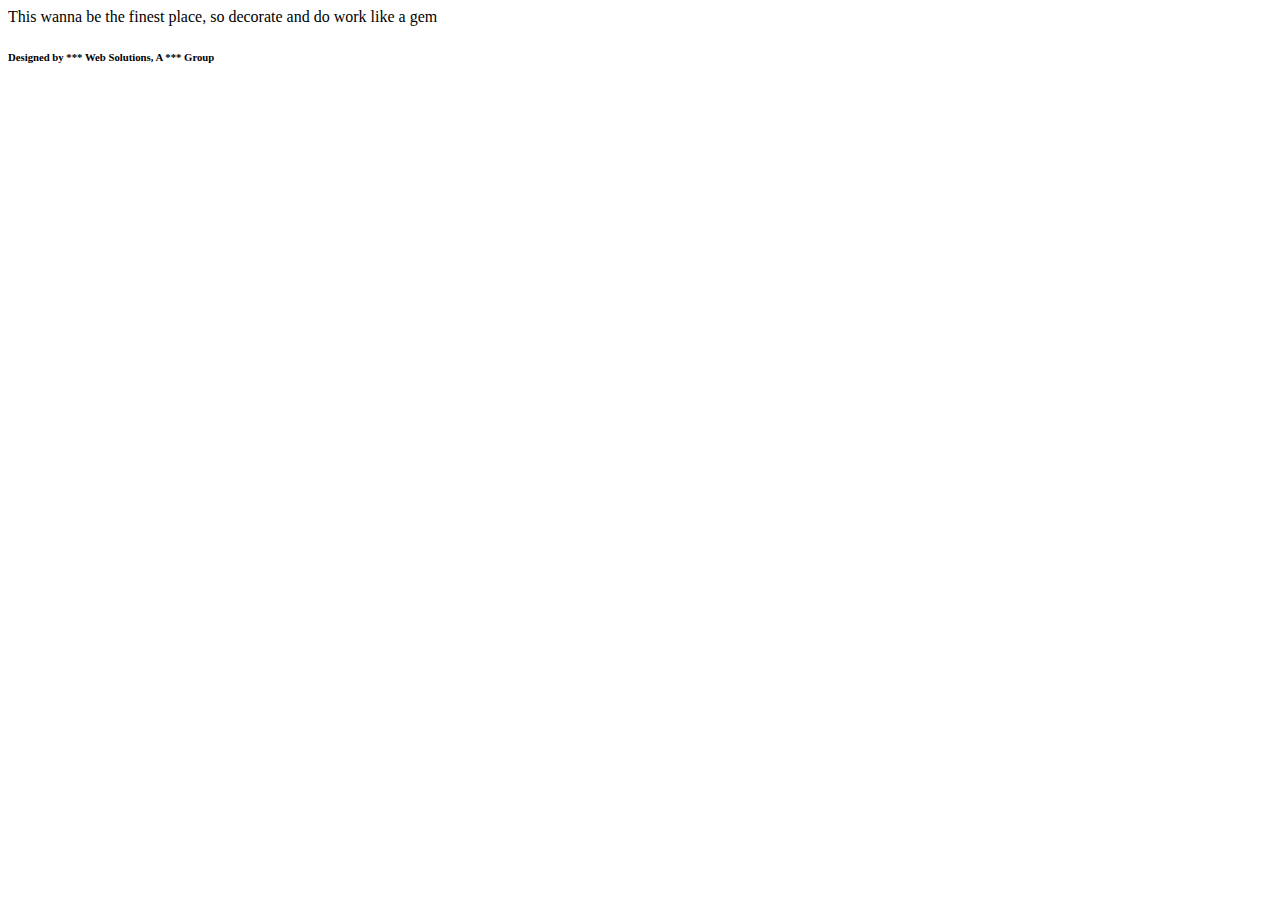
<file: website/Automotives.html>
<!DOCTYPE html>
<html>
<head>
	<title></title>
	This wanna be the finest place, so decorate and do work like a gem
</head>
<body>

</body>
<footer>
	<div class="Last"><h6>Designed by *** Web Solutions, A *** Group</h6></div>
</footer>
</html>
</file>
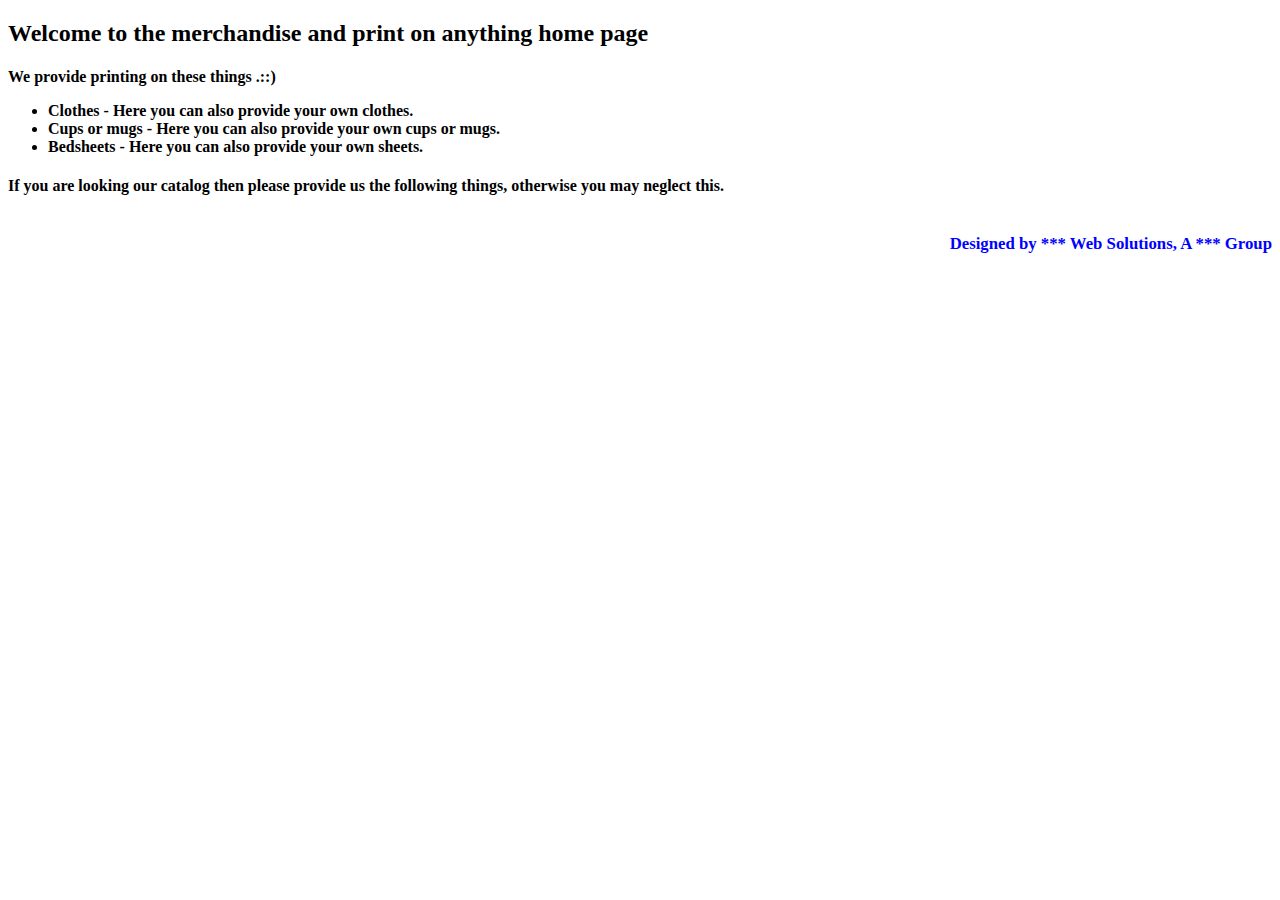
<file: website/Custom_merchandise.html>
<!DOCTYPE html>
<html>
<head>
	<title>Merchandise and printing solution</title>
	<h2>
		<div class="Merchandise_tittle">
			Welcome to the merchandise and print on anything home page
		</div>
	</h2>
	<link rel="stylesheet" type="text/css" href="styles.css">
</head>
<body>
	<div class="Description_in_merchandise">
		<h4>
			<b>We provide printing on these things .::)</b>
			<!-- Please upload minimum number of things, lastly tell him to login to see more -->
			<ul>
				<li>Clothes      - Here you can also provide your own clothes.</li>
				<li>Cups or mugs - Here you can also provide your own cups or mugs.</li>
				<li>Bedsheets    - Here you can also provide your own sheets.</li>
			</ul>				
		</h4>
		<B><p>If you are looking our catalog then please provide us the following things, otherwise you may neglect this.</p></B>
	</div>
	<form></form>
	<!-- For form works here go through 
	Just put username, password. If not logged in again refer him to go to the login page. After login, verification he can check it out.
	-->
</body>
<footer>
	<div class="Last"><h6>Designed by *** Web Solutions, A *** Group</h6></div>
</footer>
</html>
</file>
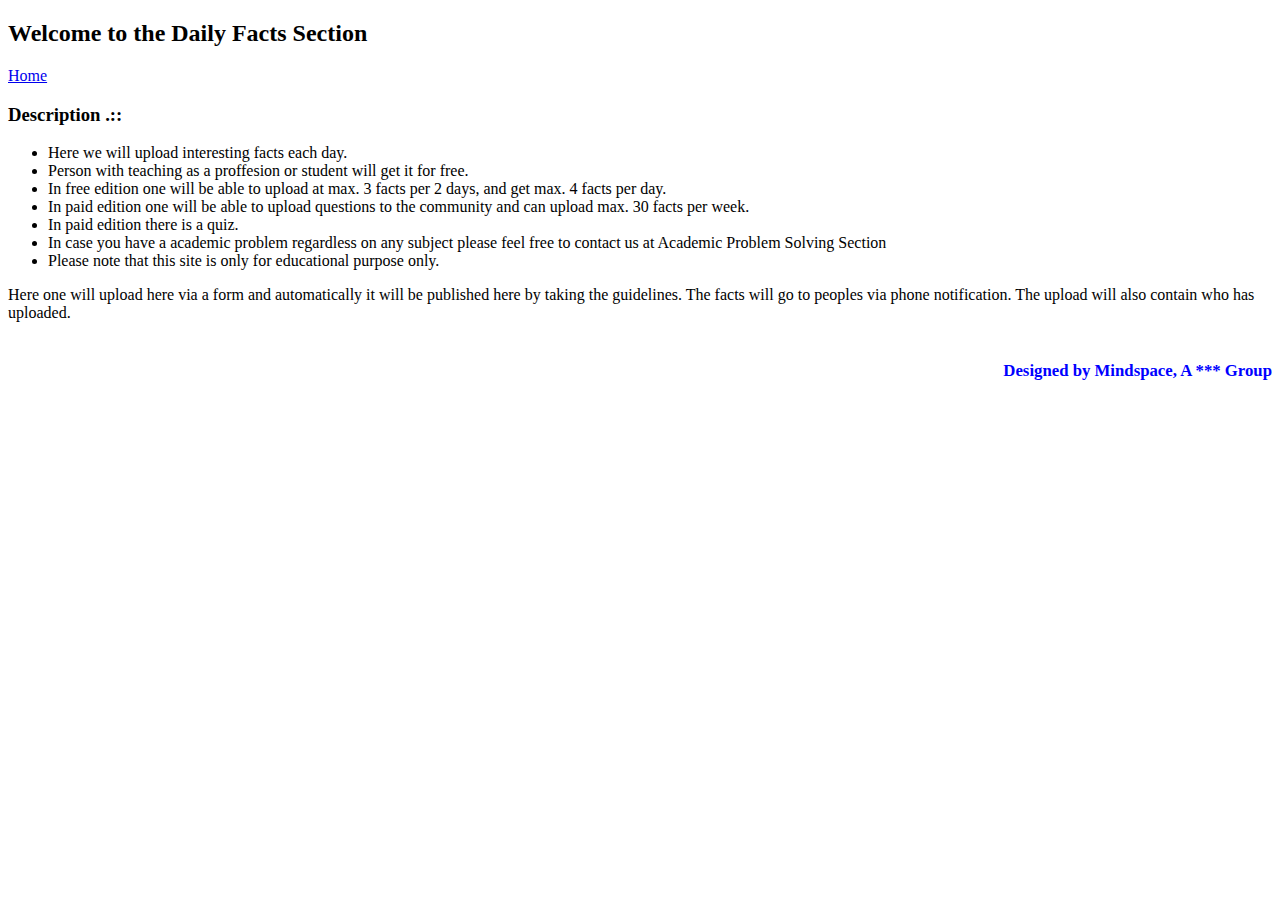
<file: website/Daily_facts.html>
<!DOCTYPE html>
<html>

<head>
	<title>Daily Facts by *** Group</title>
	<link rel="stylesheet" href="styles.css">
	<div class="Daily_facts_headings">
		<h2>Welcome to the Daily Facts Section </h2>
	</div>
</head>
<nav>
	<a href="index.html">Home</a>
</nav>
<body>
	
	<h3><b>Description .::</b></h3>
	<ul>
		<li>Here we will upload interesting facts each day.</li>
		<li>Person with teaching as a proffesion or student will get it for free.</li>
		<li>In free edition one will be able to upload at max. 3 facts per 2 days, and get max. 4 facts per day.</li>
		<li>In paid edition one will be able to upload questions to the community and can upload max. 30 facts per week.</li>
		<li>In paid edition there is a quiz.</li>
		<li>In case you have a academic problem regardless on any subject please feel free to contact us at Academic Problem Solving Section</li>
		<li>Please note that this site is only for educational purpose only.</li>
	</ul>
	<div class="Daily_facts_body">
		Here one will upload here via a form and automatically it will be published here by taking the guidelines. The facts will go to peoples via phone notification. The upload will also contain who has uploaded. 
	</div>
</body>
<footer>
	<div class="Last"><h6>Designed by Mindspace, A *** Group</h6></div>
</footer>
</html>
</file>
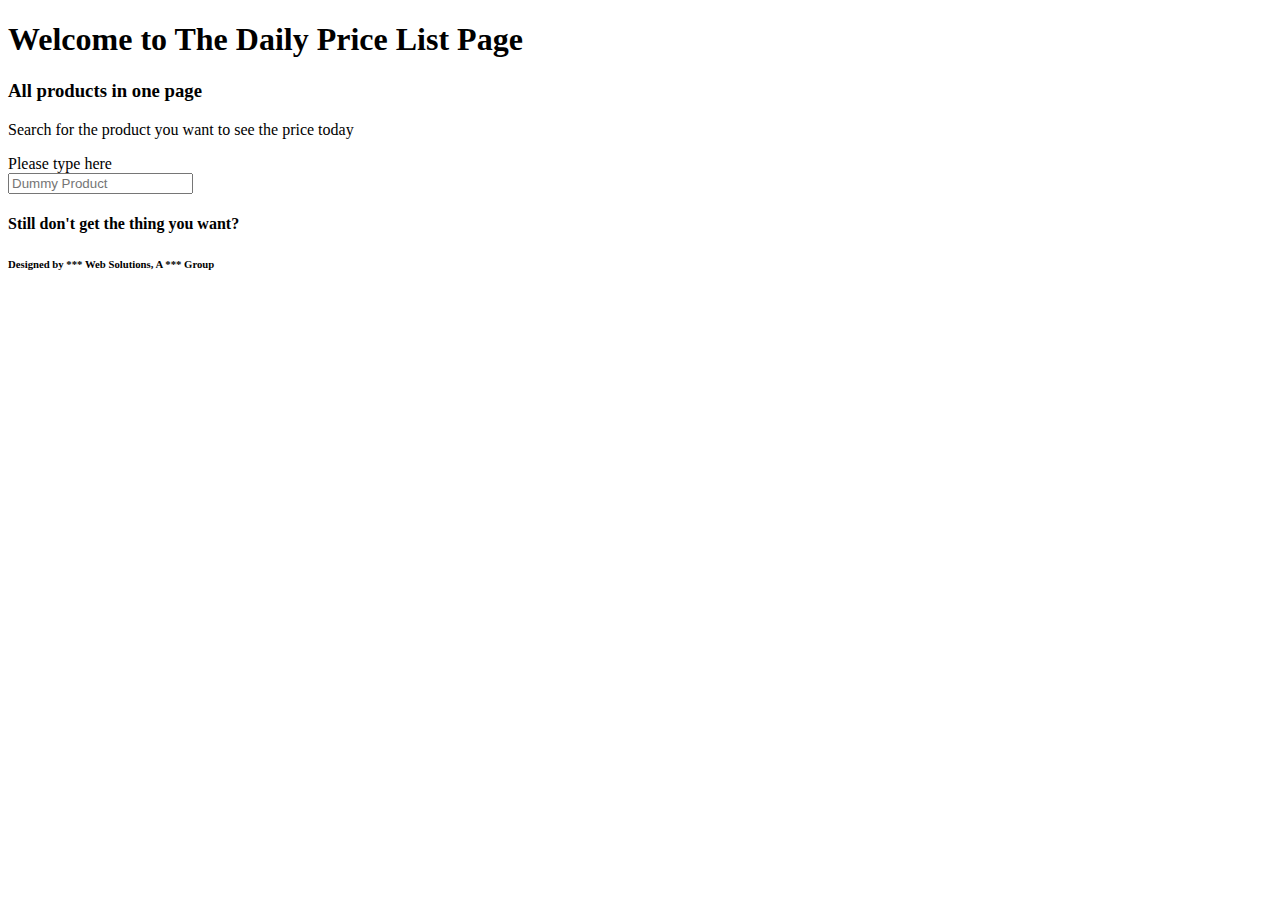
<file: website/Daily_price.html>
<!DOCTYPE html>
<html>
<head>
	<title>See Daily Price</title>
	<link rel="stylesheet" type="text/CSS" href="Daily_price_page.css">
	<h1>Welcome to The Daily Price List Page</h1>
	<div class="Daily_price_h3">
		<h3><b>All products in one page</b></h3>
	</div>
	
</head>
<body>
	<p>Search for the product you want to see the price today</p>
	<div class="Daily_price_form">
		<form>
			<label for="Search">Please type here</label><br>
			<input type="text" name="Search" placeholder="Dummy Product">
		</form>
	</div>
	<h4>Still don't get the thing you want?</h4>
</body>
<footer>
	<div class="Last"><h6>Designed by *** Web Solutions, A *** Group</h6></div>
</footer>
</html>
</file>
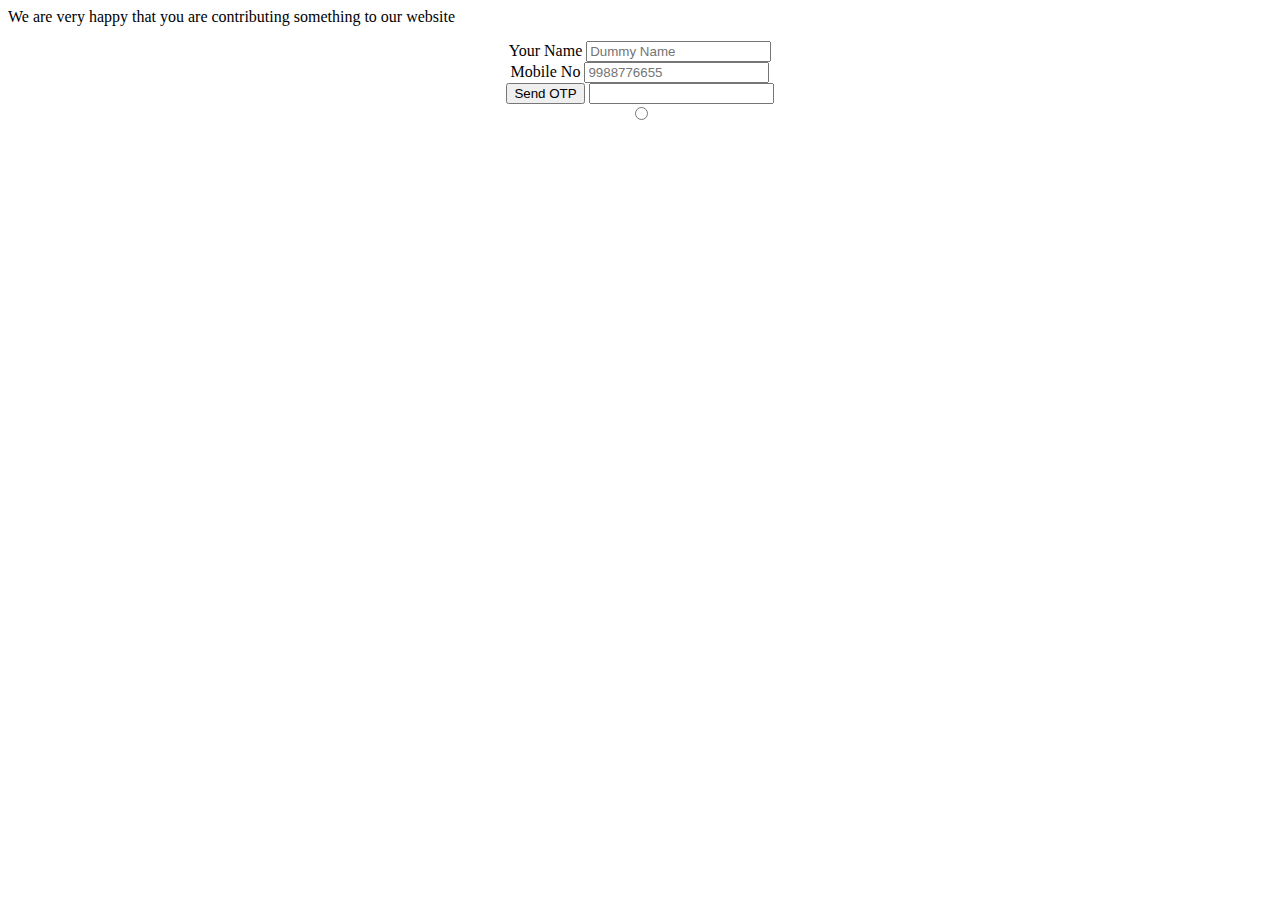
<file: website/donate.html>
<!DOCTYPE html>
<html>
<head>
	<title>Transaction Page</title>

	<div class="donate_heading">
		We are very happy that you are contributing something to our website
	</div>
</head>

<body>
	<form style="text-align: center; padding: 15px; background-origin: content-box; background-repeat: no-repeat; background-position: center; ">
		
		<label for="Name">Your Name</label>
		<input type="text" name="Name" placeholder="Dummy Name"><br>
		<label for="mobile_no">Mobile No</label>
		<input type="num" name="mobile_no" placeholder="9988776655"><br>
		<input type="button" name="OTP" value="Send OTP">
		<input type="password" name="OTP"><br>
		<input type="radio" id="Gpay" name="account" value="Go ">
	</form>
</body>
</html>
</file>
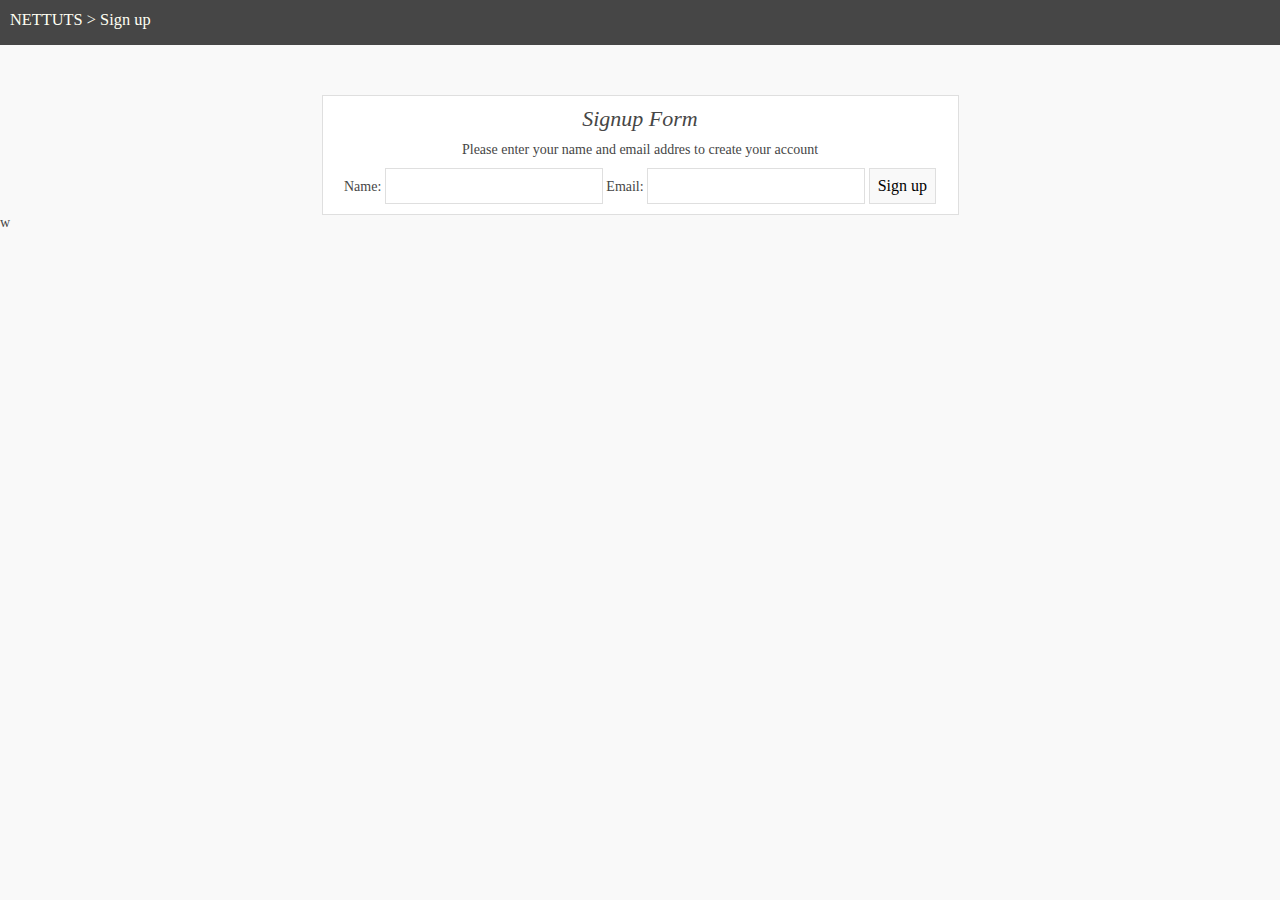
<file: website/lo.html>
<!DOCTYPE html PUBLIC "-//W3C//DTD XHTML 1.0 Strict//EN" "https://www.w3.org/TR/xhtml1/DTD/xhtml1-strict.dtd">
  
<html xmlns="https://www.w3.org/1999/xhtml">
<head>
    <title>NETTUTS > Sign up</title>
    <link href="css/style.css" type="text/css" rel="stylesheet" />
</head>
<body>
    <!-- start header div -->
    <div id="header">
        <h3>NETTUTS > Sign up</h3>
    </div>
    <!-- end header div -->  
      
    <!-- start wrap div -->  
    <div id="wrap">
          
        <!-- start php code -->
          
        <!-- stop php code -->
      
        <!-- title and description -->   
        <h3>Signup Form</h3>
        <p>Please enter your name and email addres to create your account</p>
          
        <!-- start sign up form -->  
        <form action="" method="post">
            <label for="name">Name:</label>
            <input type="text" name="name" value="" />
            <label for="email">Email:</label>
            <input type="text" name="email" value="" />
              
            <input type="submit" class="submit_button" value="Sign up" />
        </form>
        <!-- end sign up form -->
          
    </div>
    <!-- end wrap div -->
</body>
</html>w
</file>
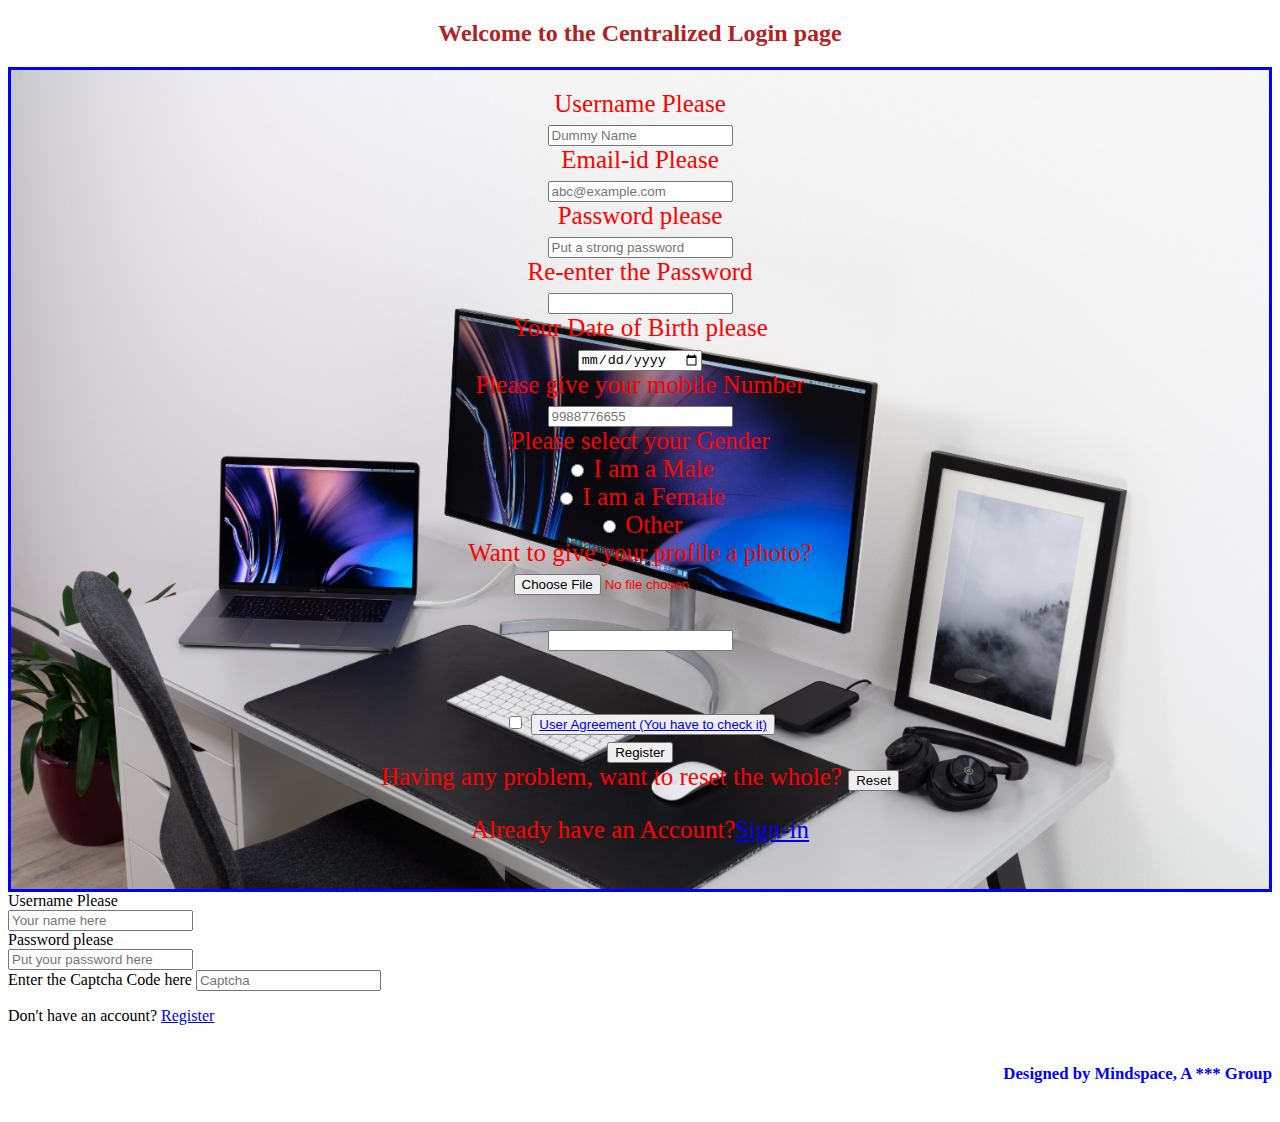
<file: website/login.html>
<!DOCTYPE html>
<html>
<head>
	<title>Login Page</title>
	<link rel="stylesheet" type="text/CSS" href="login_page.css">
	<!--This is a comment-->
	<div class="login_heading">
		<h2>Welcome to the Centralized Login page</h2>
	</div>
</head>
<body>
	
	<form>
		
		<div class="registration_form" style="background-image: url(nikolay-tarashchenko-0mX_FXDojEE-unsplash.jpg);color: red;font-size: 25px; background-size: cover; background-position: center;transition: 5s;">
			<label for="Name">Username Please</label><br>
			<input type="text" name="Name" placeholder="Dummy Name"><br>
			<label for="Email">Email-id Please</label><br>
			<input type="email" name="Email" placeholder="abc@example.com"><br>
			<label for="Password">Password please</label><br>
			<input type="password" name="Password" placeholder="Put a strong password"><br>
			<label for="Name">Re-enter the Password</label><br>
			<input type="password" name="Password"><br>
			<label for="Date">Your Date of Birth please</label><br>
			<input type="date" name="Date"><br>
			<label for="Num">Please give your mobile Number</label><br>
			<input type="number" name="Num" placeholder="9988776655"><br>
			<label>Please select your Gender</label><br>
			<input type="radio" id="Male" name="Male" value="Male">
			<label for="Male">I am a Male</label><br>
			<input type="radio" id="Female" name="Female" value="Female">
			<label for="Female">I am a Female</label><br>
			<input type="radio" id="Other" name="Other" value="Other">
			<label for="Other">Other</label><br>
			<label for="Photo">Want to give your profile a photo?</label><br>
			<input type="file" name="Image"><br><br>
			<input type="captcha" name="captcha">
			<div class="g-recaptcha" data-sitekey="WEBSITEKEYHERE" data-theme="light" data-size="normal" data-image="image"></div>
			<script src="https://www.google.com/recaptcha/api.js" async defer></script>
			<script>
  const scriptURL = 'https://script.google.com/macros/s/AKfycbxDDTIazKkcNp66eiPfe2yCLh8fYMCTafSFahIHWcylWe-kM1w/exec'
  const form = document.forms['submit-to-google-sheet']

  form.addEventListener('submit', e => {
    e.preventDefault()
    fetch(scriptURL, { method: 'POST', body: new FormData(form)})
      .then(response => console.log('Success!', response))
      .catch(error => console.error('Error!', error.message))
  })
</script>


			<br><br>
			<input type="checkbox" name="Agreement">
			<button><a href="useragreement.html">User Agreement (You have to check it)</a></button><br>
			<input type="submit" value="Register" onclick="confirm('By registering to our website you agree to our user agreement')"><br>
			<label for="Reset">Having any problem, want to reset the whole?</label>
			<input type="reset" value="Reset"><br>
			<p>Already have an Account?<a href="#">Sign-in</a></p>

			
		</div>

		<div class="login_form">
			<label for="Name">Username Please</label><br>
			<input type="text" name="Name" placeholder="Your name here"><br>
			<label for="Password">Password please</label><br>
			<input type="password" name="Password" placeholder="Put your password here"><br>
			<script src="https://www.google.com/reCaptcha/api.js" a sync defer></script> <!-- Captcha part-->
			<label for="captcha">Enter the Captcha Code here</label>
			<input type="captcha" name="captcha" placeholder="Captcha">
			<p>Don't have an account? <a href="#">Register</a></p>
		</div>
	</form>
</body>
<footer>
	<div class="Last" style="font-size: 25px;"><h6>Designed by Mindspace, A *** Group</h6></div>
</footer>
</html>
</file>
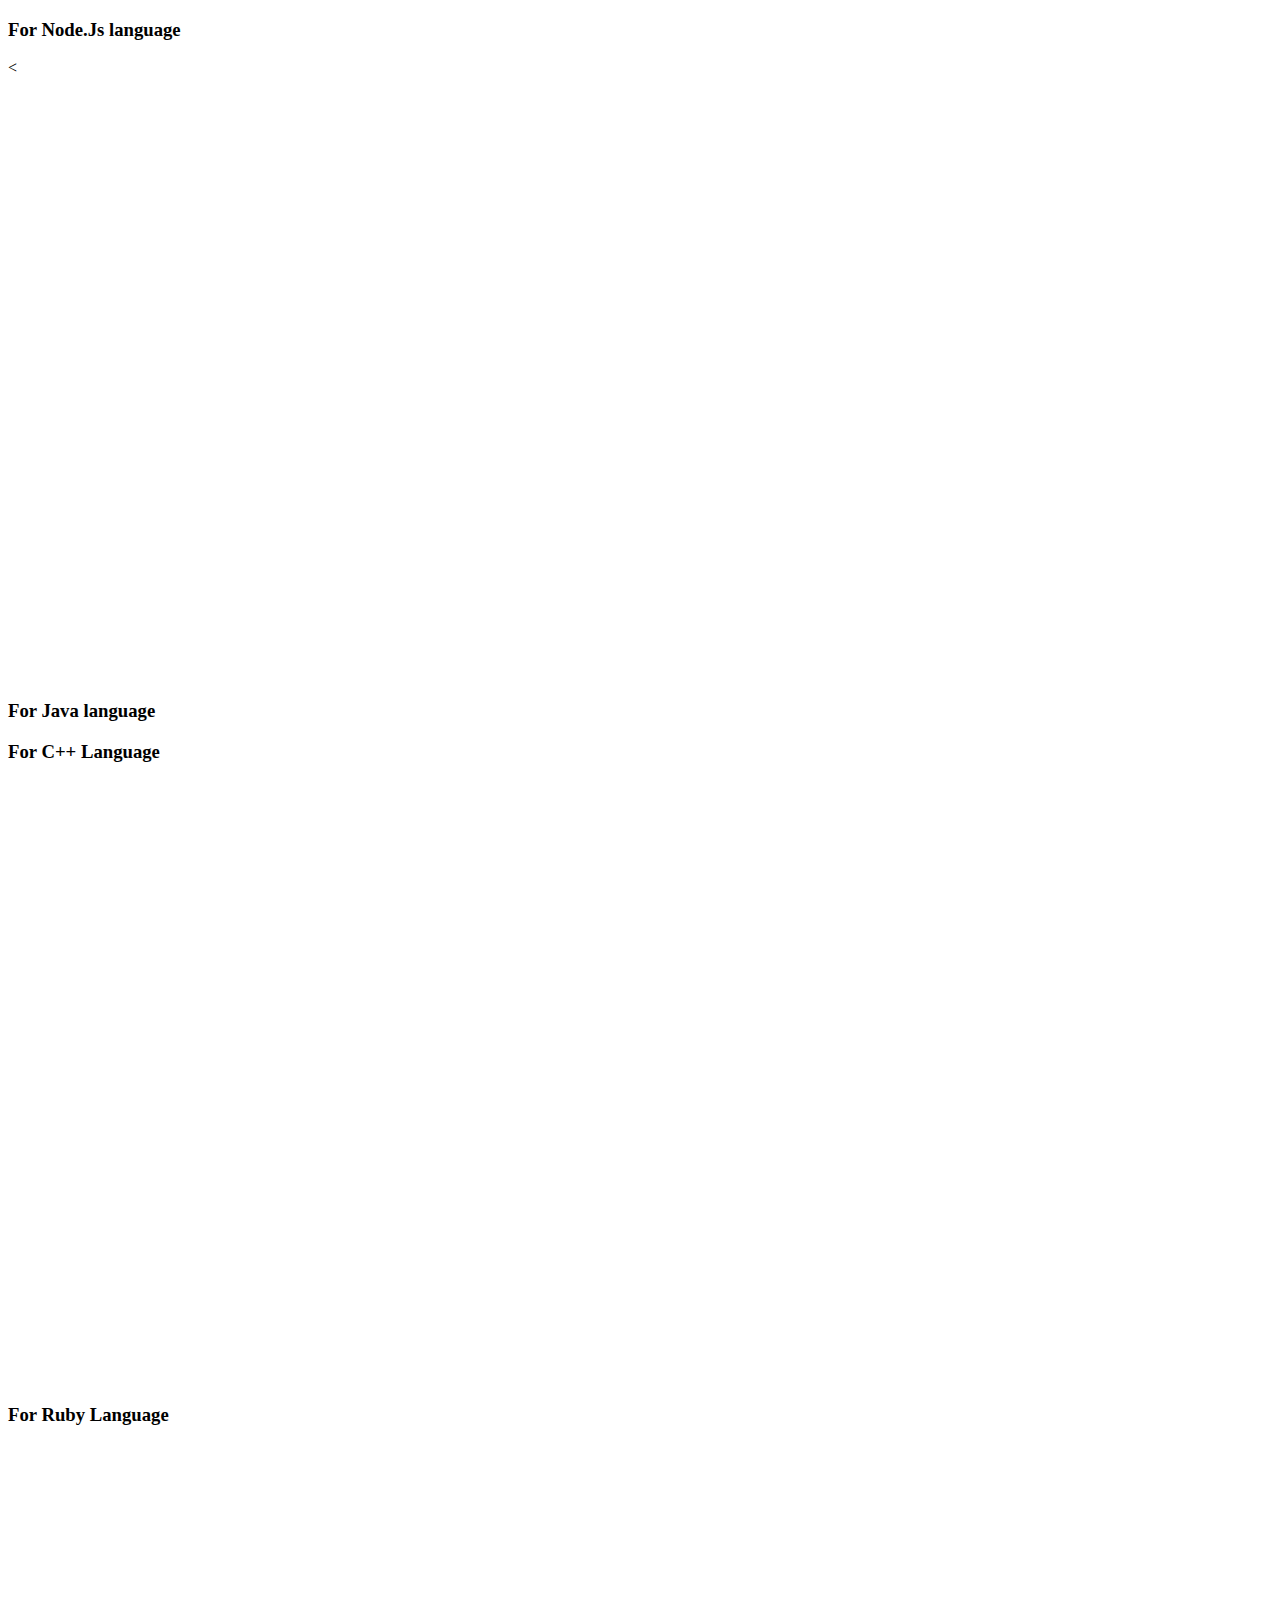
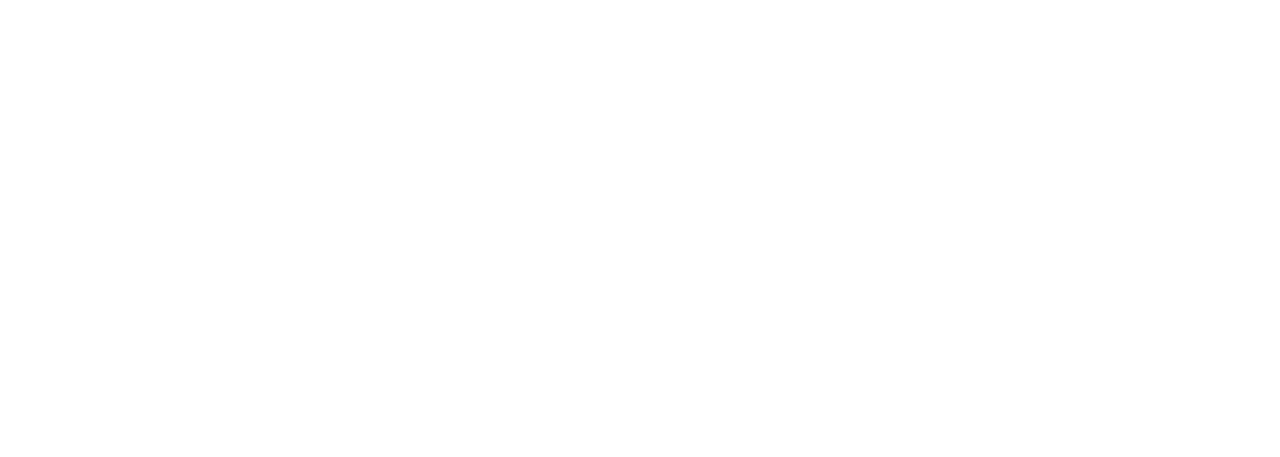
<file: website/Online_ide.html>
<!DOCTYPE html>
<html lang="en">
<head>
<title>Online IDE</title>
<style type="text/css">
    #editor { 
        position: absolute;
        top: 0;
        right: 0;
        bottom: 0;
        left: 0;
        padding: 14px;
        border: solid;
        border-width: 14px;
        border-right-color: red;
        border-left-color: indigo;
        border-top-color: blue;
        border-bottom-color: orange;
        border-radius: 14px;
        height: 50%;
        width: auto;
        overflow: hidden;
    }
    body {
        background-color: all;
    }
</style>

</head>
<body>
    <!--<script src="js/ace.js" type="text/javascript" charset="utf-8"></script>
    <h3></h3>
    <div id="editor"></div>
    
    <script src="js/ace.js" type="text/javascript" charset="utf-8"></script>
    <script src="https://cdnjs.cloudflare.com/ajax/libs/ace/1.4.12/ace.js" integrity="sha512-GZ1RIgZaSc8rnco/8CXfRdCpDxRCphenIiZ2ztLy3XQfCbQUSCuk8IudvNHxkRA3oUg6q0qejgN/qqyG1duv5Q==" crossorigin="anonymous"></script>
    <script>
        var editor = ace.edit("editor");
        editor.setTheme("ace/theme/vibrant_ink");
        editor.session.setMode("ace/mode/javascript");
    </script>

    <script type="text/javascript">
            
    </script>-->
    <script type="text/javascript">
    	alert('Please enter the number for Python - 1')
    </script>
    <script type="text/javascript">
    	var choose = getElementsById('button')
    </script>

    <h3>For Node.Js language</h3>
    <<iframe height="600px" width="100%" src="https://repl.it/@Jyotirdipta/Node?lite=true" scrolling="no" frameborder="no" allowtransparency="true" allowfullscreen="true" sandbox="allow-forms allow-pointer-lock allow-popups allow-same-origin allow-scripts allow-modals"></iframe>
    <h3>For Java language</h3>
    
	<h3>For C++ Language</h3>
	<iframe height="600px" width="100%" src="https://repl.it/@Jyotirdipta/C?lite=true" scrolling="no" frameborder="no" allowtransparency="true" allowfullscreen="true" 	sandbox="allow-forms allow-pointer-lock allow-popups allow-same-origin allow-scripts allow-modals"></iframe>
	<h3>For Ruby Language</h3>
	<iframe height="600px" width="100%" src="https://repl.it/@Jyotirdipta/ThriftyWoozyComputergraphics?lite=true" scrolling="no" frameborder="no" allowtransparency="true" allowfullscreen="true" sandbox="allow-forms allow-pointer-lock allow-popups allow-same-origin allow-scripts allow-modals"></iframe>

</body>

</html>
</file>
<file: website/styles.css>
.Welcome_message {
	font-family: fantasy;
	text-align: center;
	font-size: 35px;
	color: gold;
	background-color: blue;
}
.Last {
	color: blue;
	font-family: cursive;
	text-align: right;
	font-size: 25px;

}
#nav .list_index {
	text-align: left;
}
.about_in_index a{
	font-family: cursive;
	font-size: 14px;
	padding: 10px;	
}
.logistics {
	background-color: blue;
	color: gold;
}
</file>
<file: website/Daily_price_page.css>
.Daily_price_h3 {
	font color: aliceblue;
}
.Daily_price_form {
	
}
</file>
<file: website/login_page.css>
.registration_form{
	background-color: blanchedalmond;
	border: solid;
	padding: 20px;
	border-color: blue;
	text-align: center;
	
}
.login_form{
	
}
.Last {
	text-align: right;
	color: blue;
}
.login_heading {
	text-align: center;
	color: firebrick;
}
</file>
<file: website/css/style.css>
/* Global Styles */
  
*{
    padding: 0; /* Reset all padding to 0 */
    margin: 0; /* Reset all margin to 0 */
}
  
body{
    background: #F9F9F9; /* Set HTML background color */
    font: 14px "Lucida Grande";  /* Set global font size & family */
    color: #464646; /* Set global text color */
}
  
p{
    margin: 10px 0px 10px 0px; /* Add some padding to the top and bottom of the <p> tags */
}
  
/* Header */
  
#header{
    height: 45px; /* Set header height */
    background: #464646; /* Set header background color */
}
  
#header h3{
    color: #FFFFF3; /* Set header heading(top left title ) color */
    padding: 10px; /* Set padding, to center it within the header */
    font-weight: normal; /* Set font weight to normal, default it was set to bold */
}
  
/* Wrap */
  
#wrap{
    background: #FFFFFF; /* Set content background to white */
    width: 615px; /* Set the width of our content area */
    margin: 0 auto; /* Center our content in our browser */
    margin-top: 50px; /* Margin top to make some space between the header and the content */
    padding: 10px; /* Padding to make some more space for our text */
    border: 1px solid #DFDFDF; /* Small border for the finishing touch */
    text-align: center; /* Center our content text */
    }
  
#wrap h3{
    font: italic 22px Georgia; /* Set font for our heading 2 that will be displayed in our wrap */
}
  
/* Form & Input field styles */
  
form{
    margin-top: 10px; /* Make some more distance away from the description text */
}
  
form .submit_button{
    background: #F9F9F9; /* Set button background */
    border: 1px solid #DFDFDF; /* Small border around our submit button */
    padding: 8px; /* Add some more space around our button text */
}
  
input{
    font: normal 16px Georgia; /* Set font for our input fields */
    border: 1px solid #DFDFDF; /* Small border around our input field */
    padding: 8px; /* Add some more space around our text */
}w
</file>
